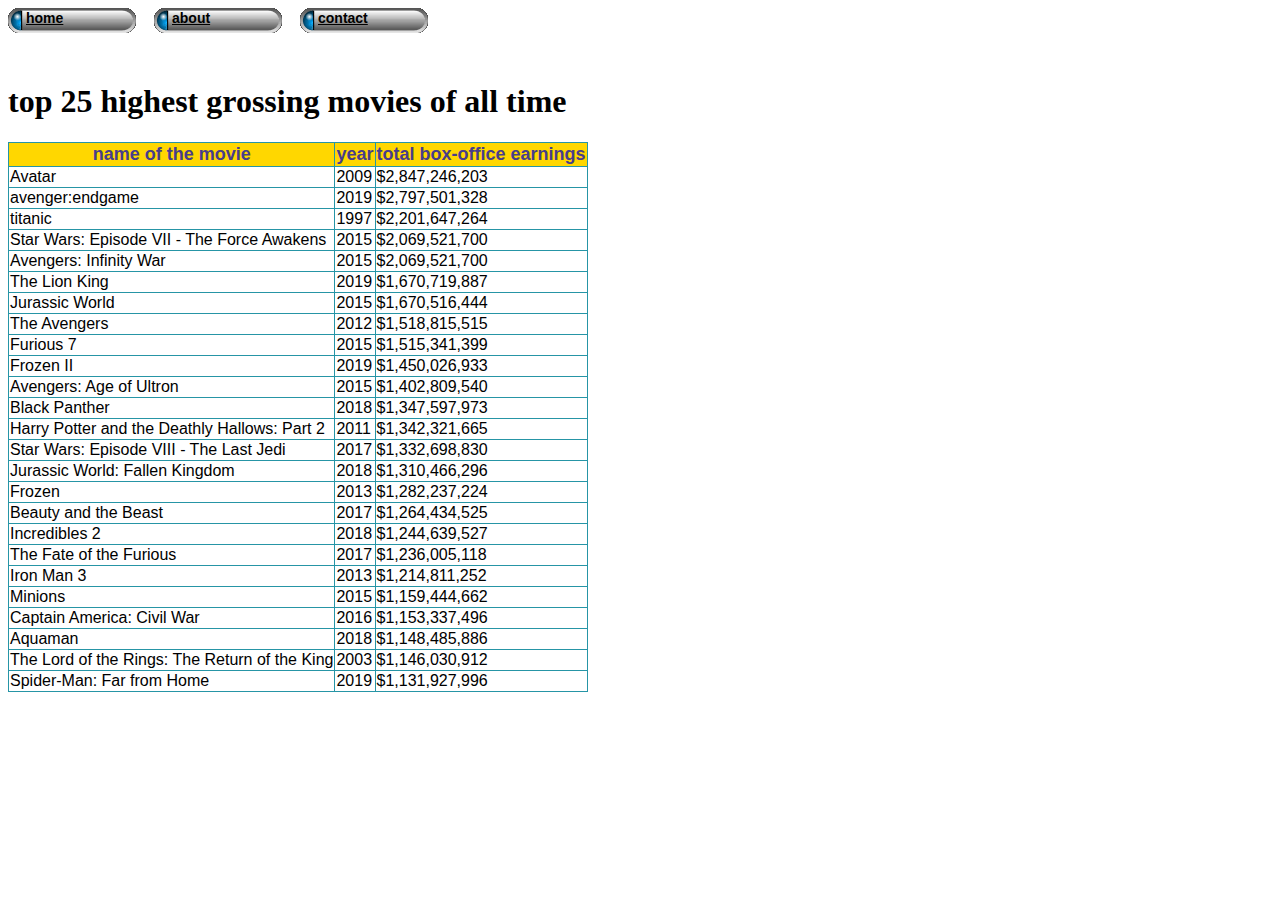
<file: index.html>
<!DOCTYPE html>
<html>
    <head>
        <link rel="stylesheet" href="style.css">
    </head>
    <body>
        <div id="menu-bar">
            <a href="index.html">home</a>
            <a href="about.html">about</a>
            <a href="contact.html">contact</a>
        </div>
        <br>
        <br>
        <br>
        <h1>top 25 highest grossing movies of all time</h1>
         <table border="1">
        <tr>
             <th>name of the movie</th>
             <th>year</th>
             <th>total box-office earnings</th>
        </tr>
        <tr>
            <td>Avatar</td>
            <td>2009</td>
            <td>$2,847,246,203</td>
        </tr>
        <tr>
            <td>avenger:endgame</td>
            <td>2019</td>
            <td>$2,797,501,328</td>
        </tr>
        <tr>
            <td>titanic</td>
            <td>1997</td>
            <td>$2,201,647,264</td>
        </tr>
        <tr>
            <td>Star Wars: Episode VII - The Force Awakens</td>
            <td>2015</td>
            <td>$2,069,521,700	</td>
        </tr>
        <tr>
            <td>Avengers: Infinity War</td>
            <td>2015</td>
            <td>$2,069,521,700	</td>
        </tr>
        <tr>
            <td>The Lion King</td>
            <td>2019</td>
            <td>$1,670,719,887</td>
        </tr>
        <tr>
            <td>Jurassic World</td>
            <td>2015</td>
            <td>$1,670,516,444</td>
        </tr>
        <tr>
            <td>The Avengers</td>
            <td>2012</td>
            <td>$1,518,815,515</td>
        </tr>
        <tr>
            <td>Furious 7</td>
            <td>2015</td>
            <td>$1,515,341,399</td>
        </tr>
        <tr>
            <td>Frozen II</td>
            <td>2019</td>
            <td>$1,450,026,933</td>
        </tr>
        <tr>
            <td>Avengers: Age of Ultron</td>
            <td>2015</td>
            <td>$1,402,809,540</td>
        </tr>
        <tr>
            <td>Black Panther</td>
            <td>2018</td>
            <td>$1,347,597,973</td>
        </tr>
        <tr>
            <td>Harry Potter and the Deathly Hallows: Part 2</td>
            <td>2011</td>
            <td>$1,342,321,665</td>
        </tr>
        <tr>
            <td>Star Wars: Episode VIII - The Last Jedi</td>
            <td>2017</td>
            <td>$1,332,698,830</td>
        </tr>
        <tr>
            <td>Jurassic World: Fallen Kingdom</td>
            <td>2018</td>
            <td>$1,310,466,296</td>
        </tr>
        <tr>
            <td>Frozen</td>
            <td>2013</td>
            <td>$1,282,237,224</td>
        </tr>
        <tr>
            <td>Beauty and the Beast</td>
            <td>2017</td>
            <td>$1,264,434,525</td>
        </tr>
        <tr>
            <td>Incredibles 2</td>
            <td>2018</td>
            <td>$1,244,639,527</td>
        </tr>
        <tr>
            <td>The Fate of the Furious</td>
            <td>2017</td>
            <td>$1,236,005,118</td>
        </tr>
        <tr>
            <td>Iron Man 3</td>
            <td>2013</td>
            <td>$1,214,811,252</td>
        </tr>
        <tr>
            <td>Minions</td>
            <td>2015</td>
            <td>$1,159,444,662</td>
        </tr>
        <tr>
            <td>Captain America: Civil War</td>
            <td>2016</td>
            <td>$1,153,337,496</td>
        </tr>
        <tr>
            <td>Aquaman</td>
            <td>2018</td>
            <td>$1,148,485,886</td>
        </tr>
        <tr>
            <td>The Lord of the Rings: The Return of the King</td>
            <td>2003</td>
            <td>$1,146,030,912</td>
        </tr>
        <tr>
            <td>Spider-Man: Far from Home</td>
            <td>2019</td>
            <td>$1,131,927,996</td>
        </tr>
         </table>
    </body>
</html>
</file>
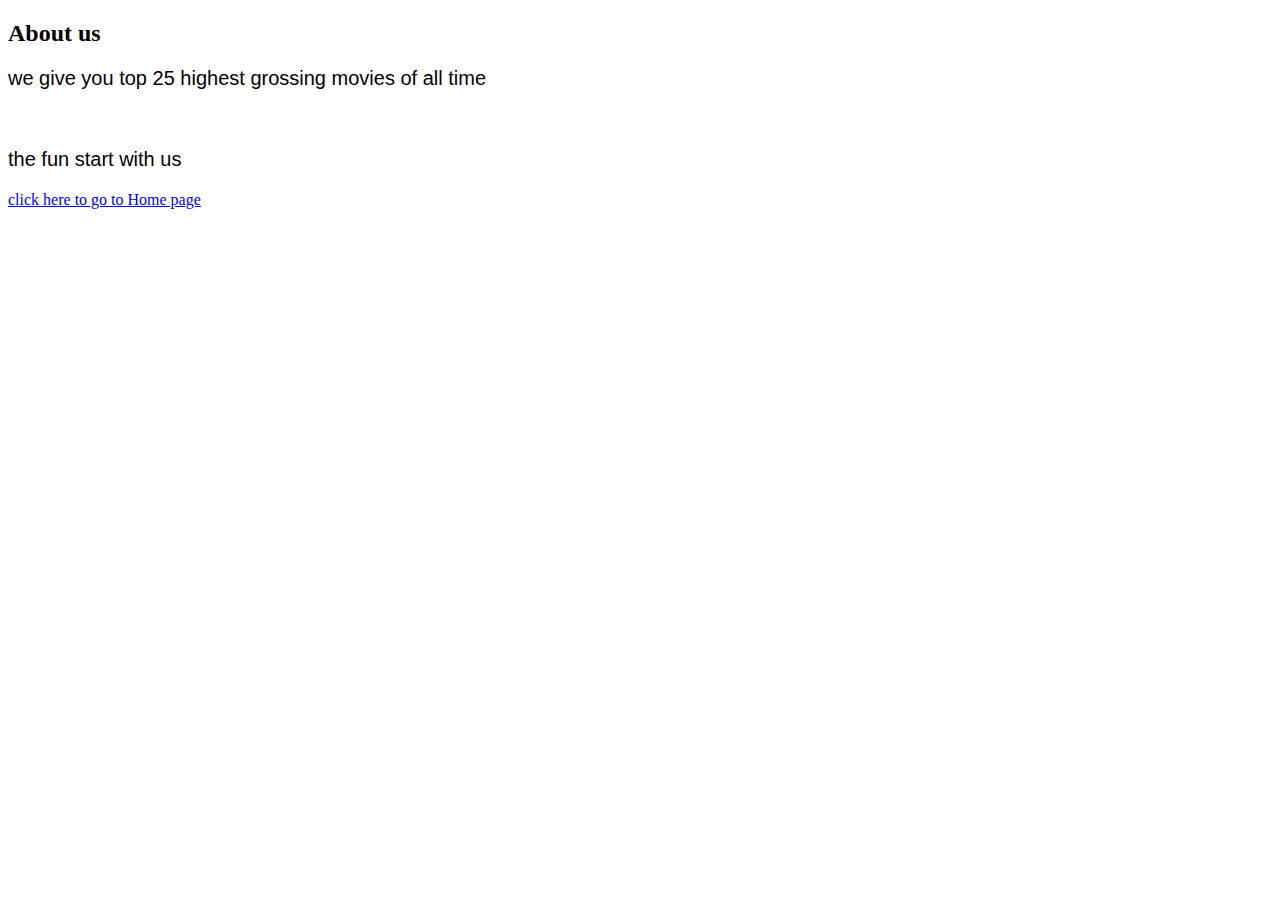
<file: about.html>
<!DOCTYPE html>
<html>
    <head>
        <link rel="stylesheet" href="style.css">
    </head>
    <body>
        <h2>About us</h2>
        <p>we give you top 25 highest grossing movies of all time</p>
        <br>
        <p>the fun start with us</p>
        <a href="index.html">click here to go to Home page</a>
    </body>
</html>
</file>
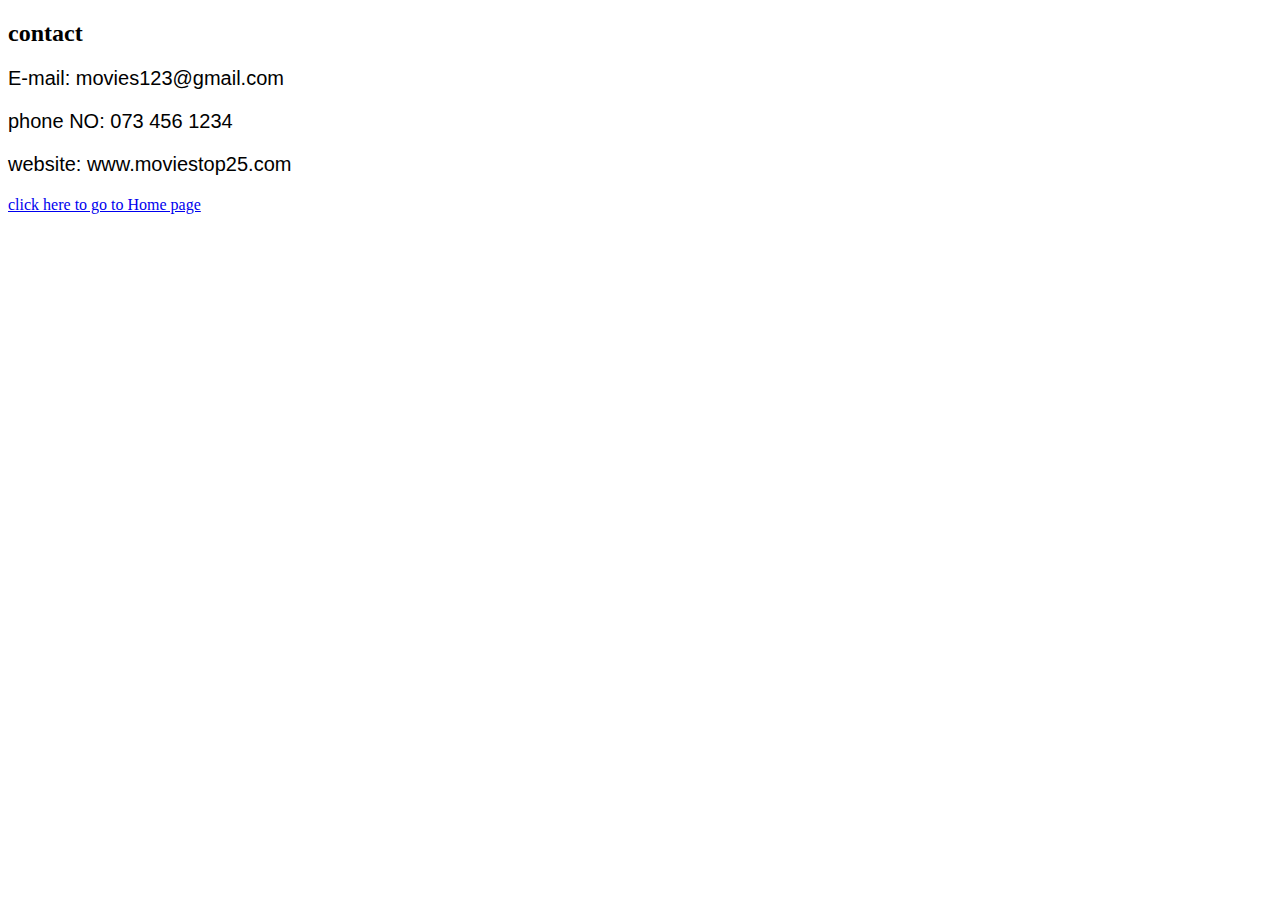
<file: contact.html>
<!DOCTYPE html>
<html>
    <head>
        <link rel="stylesheet" href="style.css">
    </head>
    <body>
        <h2>contact</h2>
        <p>E-mail: movies123@gmail.com</p>
        <p>phone NO: 073 456 1234</p>
        <p>website: www.moviestop25.com</p>
        <a href="index.html">click here to go to Home page</a>
    </body>
</html>
</file>
<file: style.css>
th{
    font-family: Arial, Helvetica, sans-serif;
    font-size: 18px;
    font-weight: 800;
    background-color:gold;
    color:darkslateblue;  
}


table{
    font-family: Arial, Helvetica, sans-serif;
    border-collapse: collapse;
    border-width: 1px;
    border-style: solid;
    border-color: #2695A6;
}

p{
    font-family: Arial, Helvetica, sans-serif;
    font-size: 20px;
}

#menu-bar a{
    color: black;
    font-weight: 800;
    font-size: 14px;
    font-family:Arial, Helvetica, sans-serif;
    
    background-image: url('images/menu-button.gif');
    background-repeat: no-repeat;
    display: block;
    width: 128px;
    height:  25px;
    padding-left: 18px;
    padding-top: 2px;
    
    float: left;
    }
    
    #menu-bar a:hover{
        background-image: url('images/menu-button-hover.gif');
        color: #ffffff
    }
</file>
